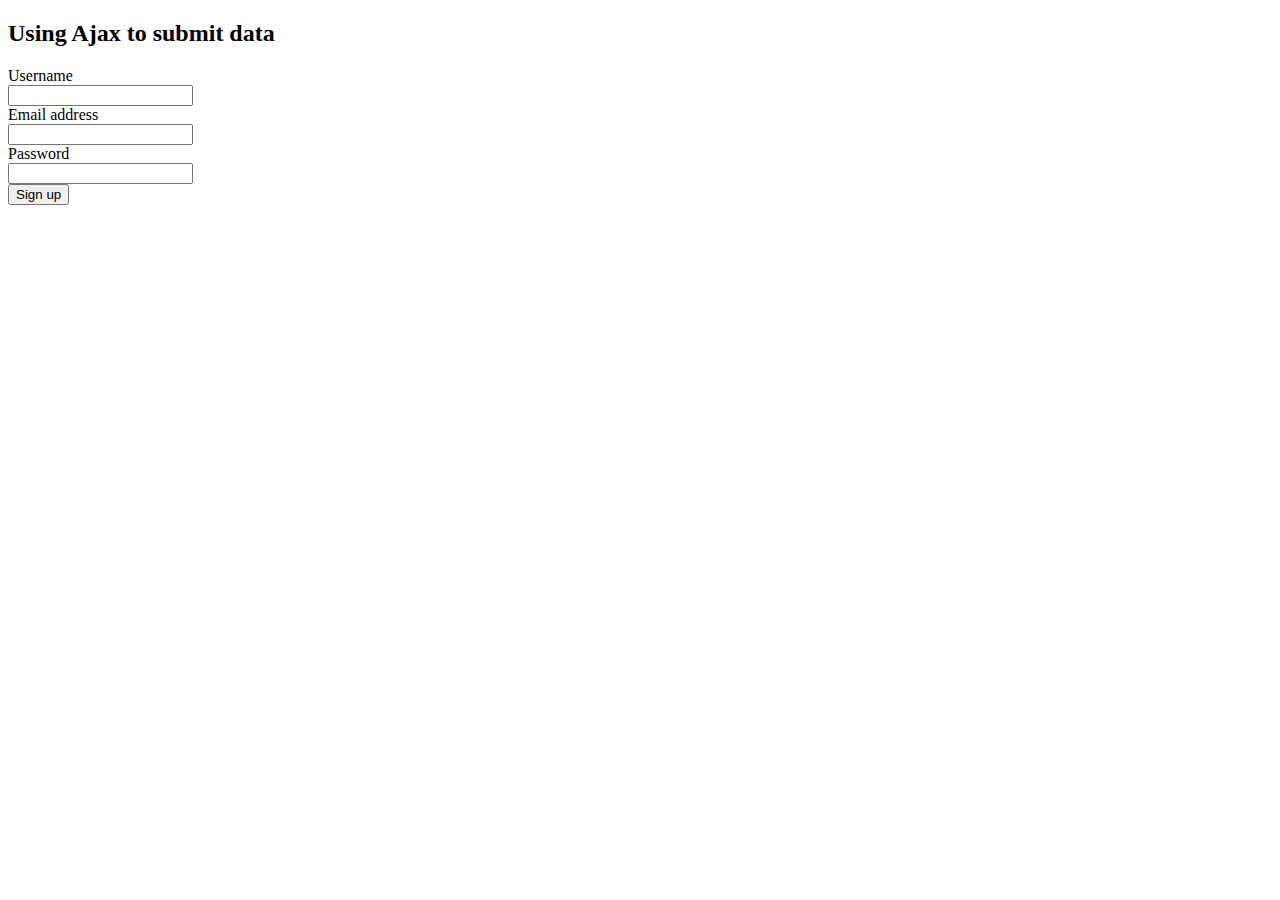
<file: src/main/webapp/views/homePage.html>
<!DOCTYPE html>
<html lang="zh-CN" xmlns:th="http://www.thymeleaf.org">
<head>
    <meta charset="utf-8">
    <meta http-equiv="X-UA-Compatible" content="IE=edge">
    <meta name="viewport" content="width=device-width, initial-scale=1">
    
    <script th:src="@{/resources/third/bootstrapvalidator-0.5.4/dist/bootstrapValidator.min.js}"></script>
    
    <link th:href="@{/resources/third/bootstrapvalidator-0.5.4/dist/css/bootstrapValidator.min.css}" rel="stylesheet">
</head>
<body th:fragment="home">
    <div class="container">
        <div class="row">
            <div class="col-lg-8 col-lg-offset-2">
                <div class="page-header">
                    <h2>Using Ajax to submit data</h2>
                </div>
    
                <form id="defaultForm" method="post" class="form-horizontal" action="ajaxSubmit.php">
                    <div class="form-group">
                        <label class="col-lg-3 control-label">Username</label>
                        <div class="col-lg-5">
                            <input type="text" class="form-control" name="username" />
                        </div>
                    </div>
    
                    <div class="form-group">
                        <label class="col-lg-3 control-label">Email address</label>
                        <div class="col-lg-5">
                            <input type="text" class="form-control" name="email" />
                        </div>
                    </div>
    
                    <div class="form-group">
                        <label class="col-lg-3 control-label">Password</label>
                        <div class="col-lg-5">
                            <input type="password" class="form-control" name="password" />
                        </div>
                    </div>
    
                    <div class="form-group">
                        <div class="col-lg-9 col-lg-offset-3">
                            <button type="submit" class="btn btn-primary">Sign up</button>
                        </div>
                    </div>
                </form>
            </div>
        </div>
    </div>
    
    <script type="text/javascript">
    $(document).ready(function() {
        $('#defaultForm')
            .bootstrapValidator({
                message: 'This value is not valid',
                feedbackIcons: {
                    valid: 'glyphicon glyphicon-ok',
                    invalid: 'glyphicon glyphicon-remove',
                    validating: 'glyphicon glyphicon-refresh'
                },
                fields: {
                    username: {
                        message: 'The username is not valid',
                        validators: {
                            notEmpty: {
                                message: 'The username is required and can\'t be empty'
                            },
                            stringLength: {
                                min: 6,
                                max: 30,
                                message: 'The username must be more than 6 and less than 30 characters long'
                            },
                            /*remote: {
                                url: 'remote.php',
                                message: 'The username is not available'
                            },*/
                            regexp: {
                                regexp: /^[a-zA-Z0-9_\.]+$/,
                                message: 'The username can only consist of alphabetical, number, dot and underscore'
                            }
                        }
                    },
                    email: {
                        validators: {
                            notEmpty: {
                                message: 'The email address is required and can\'t be empty'
                            },
                            emailAddress: {
                                message: 'The input is not a valid email address'
                            }
                        }
                    },
                    password: {
                        validators: {
                            notEmpty: {
                                message: 'The password is required and can\'t be empty'
                            }
                        }
                    }
                }
            })
            .on('success.form.bv', function(e) {
                // Prevent form submission
                e.preventDefault();

                // Get the form instance
                var $form = $(e.target);

                // Get the BootstrapValidator instance
                var bv = $form.data('bootstrapValidator');

                // Use Ajax to submit form data
                $.post($form.attr('action'), $form.serialize(), function(result) {
                    console.log(result);
                }, 'json');
            });
    });
    </script>
</body>
</html>
</file>
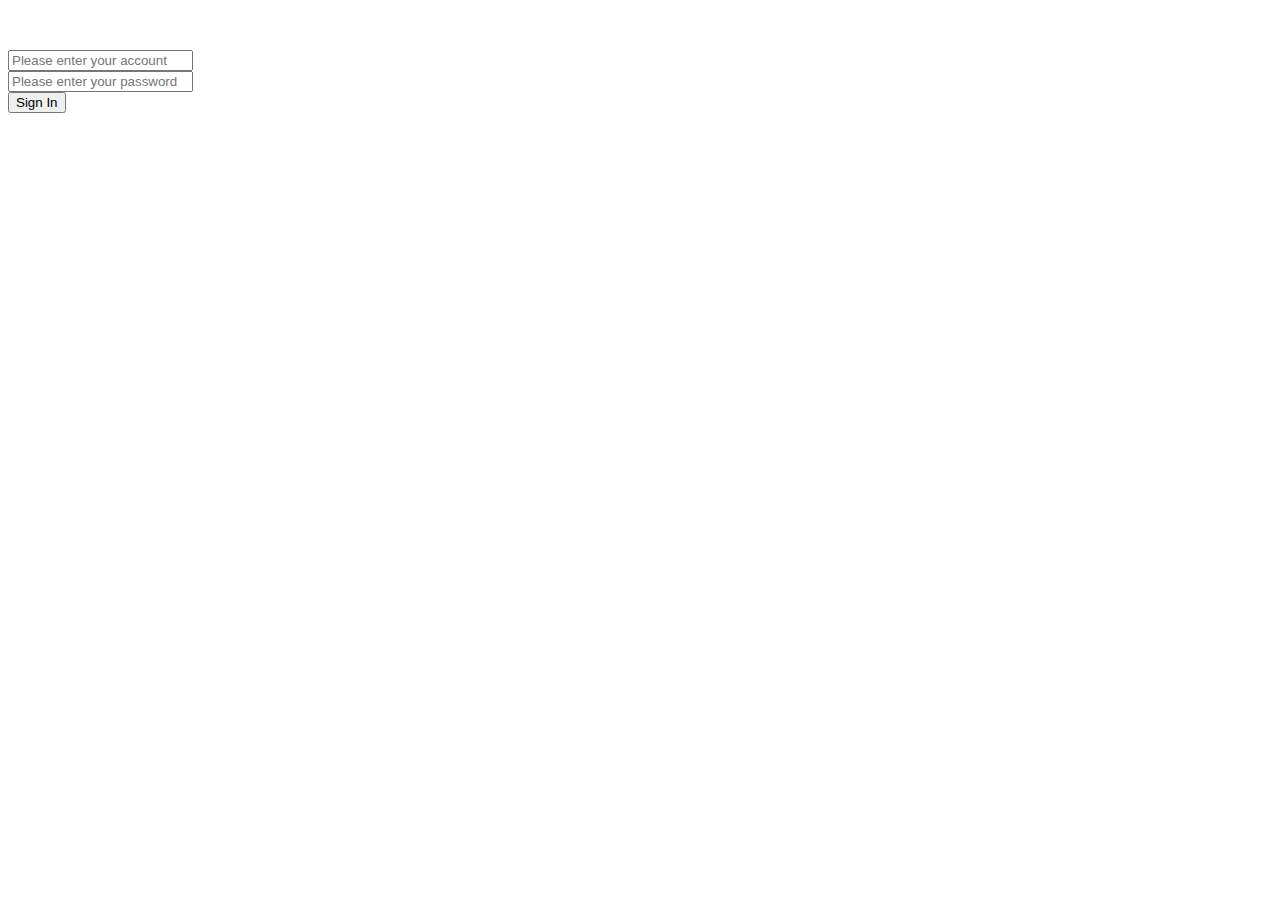
<file: src/main/webapp/views/login.html>
<!DOCTYPE html>
<html lang="zh-CN" xmlns:th="http://www.thymeleaf.org">
<head>
    <meta charset="utf-8">
    <meta http-equiv="X-UA-Compatible" content="IE=edge">
    <meta name="viewport" content="width=device-width, initial-scale=1">
    <title>财务管理系统登录页面</title>
    <link th:href="@{/resources/third/bootstrap-3.3.5/css/bootstrap.min.css}" rel="stylesheet">
    <link th:href="@{/resources/custom/css/style.css}" rel="stylesheet" />
</head>
<body class="home-bg">
    <div class="container">
        <div class="col-md-4">
            <div class="panel-login panel">
                <div class="panel-heading">
                    <p class="panel-title" style="color: white;">Welcome</p>
                </div>
                <div class="panel-body">
                    <div th:if="${error!=null}">
                        <samp class="text-danger" th:text="${error}"></samp>
                    </div>
                    <div th:if="${msg!=null}">
                        <samp class="text-info" th:text="${msg}"></samp>
                    </div>
                    <form action="login" method="post">
                        <div class="form-style input-group">
                            <div class="input-group-addon" id="input-username" aria-hidden="true">
                                <span class="glyphicon glyphicon-user"></span>
                            </div>
                            <input name="username" type="text" class="form-control" placeholder="Please enter your account" aria-describedby="input-username">
                        </div>
                        <div class="form-style input-group">
                            <div class="input-group-addon" id="input-password" aria-hidden="true">
                                <span class="glyphicon glyphicon-lock"></span>
                            </div>
                            <input name="password" type="password" class="form-control" placeholder="Please enter your password" aria-describedby="input-password">
                        </div>
                        <button type="submit" class="btn btn-default btn-sm btn-block" >Sign In</button>
                    </form>
                </div>
            </div>
        </div>
    </div>
    <script th:src="@{/resources/third/js/jquery-3.1.1.min.js}"></script>
    <script th:src="@{/resources/third/bootstrap-3.3.5/js/bootstrap.min.js}"></script>
</body>
</html>
</file>
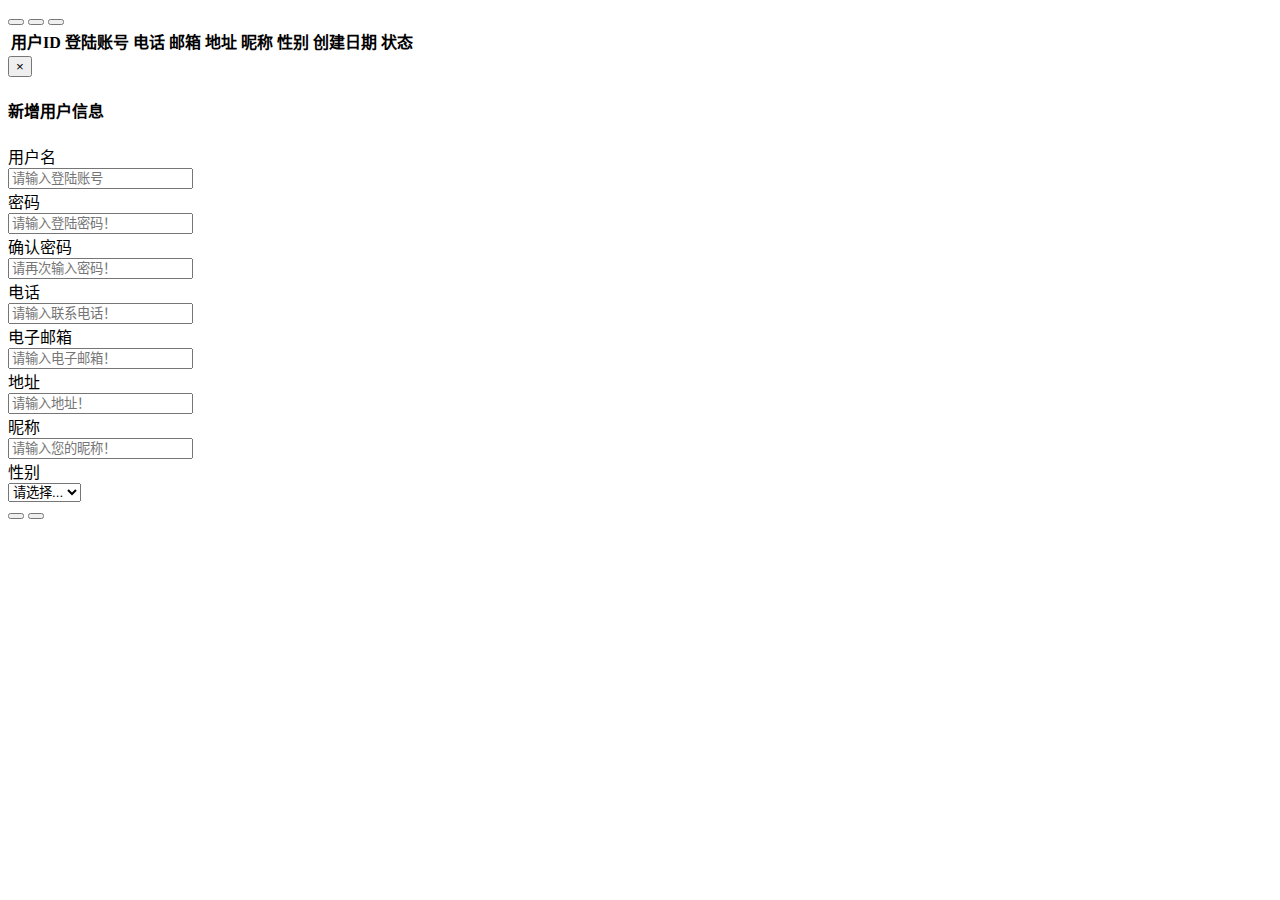
<file: src/main/webapp/views/userManager.html>
<!DOCTYPE html>
<html lang="zh-CN" xmlns:th="http://www.thymeleaf.org">
<head>
    <meta charset="utf-8">
    <meta http-equiv="X-UA-Compatible" content="IE=edge">
    <meta name="viewport" content="width=device-width, initial-scale=1">
</head>
<body th:fragment="table">
    <div id="toolbar" class="btn-group">
        <button type="button" class="btn btn-default" data-toggle="modal" data-target="#userDialog">
            <i class="glyphicon glyphicon-plus"></i>
        </button>
        <button type="button" class="btn btn-default">
            <i class="glyphicon glyphicon-heart"></i>
        </button>
        <button type="button" class="btn btn-default">
            <i class="glyphicon glyphicon-trash"></i>
        </button>
    </div>
    <table data-toggle="table"
            data-url="getAllUser.do"
            data-search="true"
            data-show-refresh="true"
            data-show-toggle="true"
            data-show-columns="true"
            data-pagination="true"
            data-toolbar="#toolbar"
            data-show-export="true"
            data-export-data-type="all"
            data-export-types="['json', 'xml', 'csv', 'xlsx']"
            data-export-options='{"fileName": "user-datas", "worksheetName": "用户数据"}'>
        <thead>
            <tr>
                <th data-field="id" data-visible="false" data-order="asc" data-searchable="false">用户ID</th>
                <th data-field="username" data-sortable="true">登陆账号</th>
                <th data-field="phone" data-searchable="false">电话</th>
                <th data-field="email" data-searchable="false">邮箱</th>
                <th data-field="address" data-searchable="false">地址</th>
                <th data-field="alias" data-searchable="false">昵称</th>
                <th data-field="sex" data-searchable="false" data-formatter="sexFormatter">性别</th>
                <th data-field="createTime" data-sortable="true" data-searchable="false" data-formatter="dateFormatter">创建日期</th>
                <th data-field="enabled" data-sortable="true" data-searchable="false" data-formatter="enabledFormatter">状态</th>
            </tr>
        </thead>
    </table>
    
    <div class="modal fade" id="userDialog" tabindex="-1" role="dialog" aria-labelledby="modalLabel">
        <div class="modal-dialog" role="document" aria-hidden="true">
            <div class="modal-content">
                <form id="userForm" class="form-horizontal" action="addUser.do" method="post">
                    <div class="modal-header">
                        <button type="button" class="close" data-dismiss="modal" aria-label="Close"><span aria-hidden="true">&times;</span></button>
                        <h4 class="modal-title" id="modalLabel">新增用户信息</h4>
                    </div>
                    <div class="modal-body">
                        <div class="form-group">
                            <label for="username" class="col-sm-2 control-label">用户名</label>
                            <div class="col-sm-10">
                                <input id="username" name="username" type="text" class="form-control" placeholder="请输入登陆账号">
                            </div>
                        </div>
                        <div class="form-group">
                            <label for="password" class="col-sm-2 control-label">密码</label>
                            <div class="col-sm-10">
                                <input id="password" name="password" type="password" class="form-control" placeholder="请输入登陆密码！">
                            </div>
                        </div>
                        <div class="form-group">
                            <label for="confirmPassword" class="col-sm-2 control-label">确认密码</label>
                            <div class="col-sm-10">
                                <input id="confirmPassword" name="confirmPassword" type="password" class="form-control" placeholder="请再次输入密码！">
                            </div>
                        </div>
                        <div class="form-group">
                            <label for="phone" class="col-sm-2 control-label">电话</label>
                            <div class="col-sm-10">
                                <input id="phone" name="phone" type="tel" class="form-control" placeholder="请输入联系电话！">
                            </div>
                        </div>
                        <div class="form-group">
                            <label for="email" class="col-sm-2 control-label">电子邮箱</label>
                            <div class="col-sm-10">
                                <input id="email" name="email" type="email" class="form-control" placeholder="请输入电子邮箱！">
                            </div>
                        </div>
                        <div class="form-group">
                            <label for="address" class="col-sm-2 control-label">地址</label>
                            <div class="col-sm-10">
                                <input id="address" name="address" type="text" class="form-control" placeholder="请输入地址！">
                            </div>
                        </div>
                        <div class="form-group">
                            <label for="alias" class="col-sm-2 control-label">昵称</label>
                            <div class="col-sm-10">
                                <input id="alias" name="alias" type="text" class="form-control" placeholder="请输入您的昵称！">
                            </div>
                        </div>
                        <div class="form-group">
                            <label for="sex" class="col-sm-2 control-label">性别</label>
                            <div class="col-sm-10">
                                <select id="sex" name="sex" class="form-control">
                                    <option value="">请选择...</option>
                                    <option value="y">男</option>
                                    <option value="x">女</option>
                                    <option value="xy">不详</option>
                                </select>
                            </div>
                        </div>
                    </div>
                    <div class="modal-footer">
                        <button type="button" class="btn btn-default" data-dismiss="modal" onclick="closeModel()">
                            <span class="glyphicon glyphicon-floppy-remove" aria-hidden="true"></span>
                        </button>
                        <button type="submit" class="btn btn-primary">
                            <span class="glyphicon glyphicon-floppy-save" aria-hidden="true"></span>
                        </button>
                    </div>
                </form>
            </div>
        </div>
    </div>
    
    <script type="text/javascript">
    $(document).ready(function() {
    	initFormValidator();
    });
    
    function initFormValidator() {
    	$('#userForm').bootstrapValidator({
            message: 'This value is not valid',
            feedbackIcons: {
                valid: 'glyphicon glyphicon-ok',
                invalid: 'glyphicon glyphicon-remove',
                validating: 'glyphicon glyphicon-refresh'
            },
            fields: {
                username: {
                    message: 'The username is not valid',
                    validators: {
                        stringLength: {
                            min: 6,
                            max: 30,
                            message: 'The username must be more than 6 and less than 30 characters long'
                        }
                    }
                }
            }
        });
    }
    
    function closeModel(){
    	$('#userForm')[0].reset();
    	$('#userForm').data('bootstrapValidator').resetForm(true);
    }
    
    function dateFormatter(value){
    	var date = new Date(value);
        return date.getFullYear()+"-"+(date.getMonth()+1)+"-"+date.getDate();
    }
    
    function sexFormatter(value){
    	switch(value)
        {
            case 'x':
                return '女';
            case 'y':
                return '男';
            case 'xy':
                return '不明';
            default:
                return '不明';
        }
    }
    
    function enabledFormatter(value){
    	if(value){
            return "有效";
        }else{
            return "无效";
        }
    }
    </script>
    
</body>
</html>
</file>
